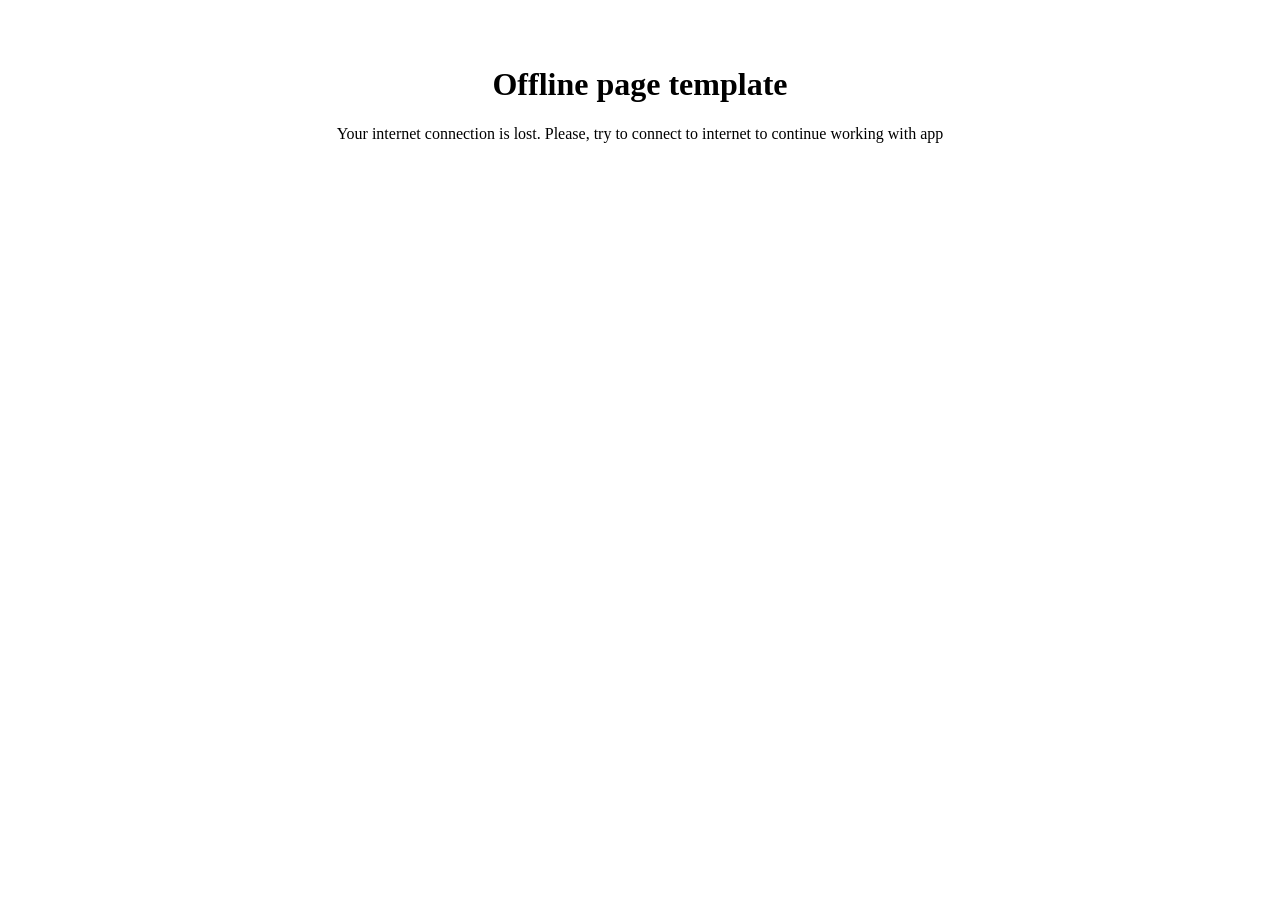
<file: src/main/resources/static/offline-page.html>
<!DOCTYPE html>
<html lang="en">
<head>

  <meta name="mobile-web-app-capable" content="yes">
  <meta name="apple-mobile-web-app-capable" content="yes">
  <meta name="application-name" content="Test react app">
  <meta name="apple-mobile-web-app-title" content="Test react app">
  <meta name="msapplication-starturl" content="/">


  <meta http-equiv="X-UA-Compatible" content="IE=edge">
  <meta charset="utf-8"/>
  <meta name="viewport" content="width=device-width, initial-scale=1">
  <meta name="theme-color" content="#E16E03">
  <title>Offline</title>
</head>
<div style="margin:30px auto;padding: 15px;max-width: 1230px;text-align: center;">
  <h1>Offline page template</h1>
  <p>Your internet connection is lost. Please, try to connect to internet to continue working with app</p>
</div>
</html>
</file>
